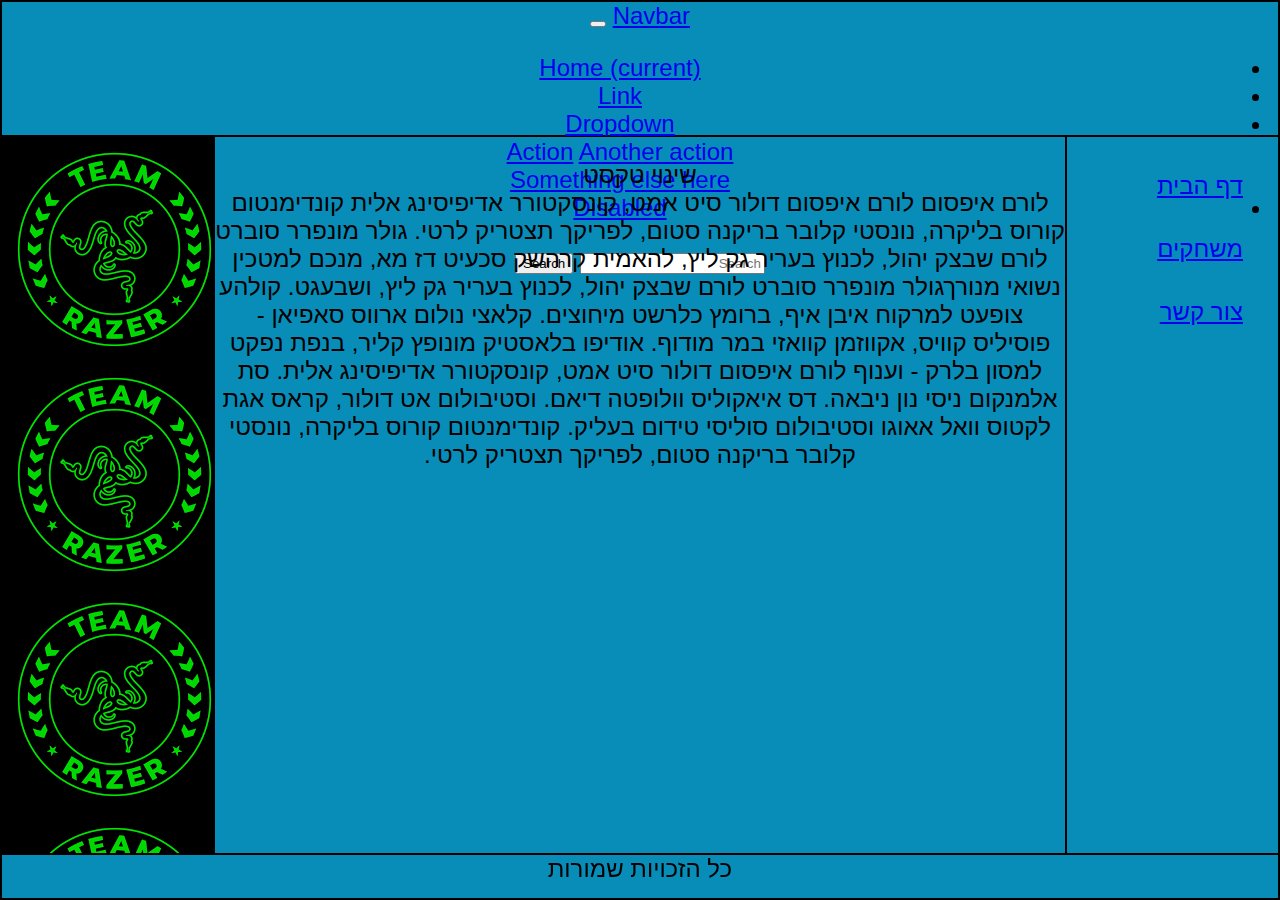
<file: index.html>
<!DOCTYPE html>
<html lang="en">

<head>
    <meta charset="UTF-8">
    <meta name="viewport" content="width=device-width, initial-scale=1.0">
    <link rel="stylesheet" href="style.css">
    <link rel="stylesheet" href="https://stackpath.bootstrapcdn.com/bootstrap/4.5.0/css/bootstrap.min.css"
        integrity="sha384-9aIt2nRpC12Uk9gS9baDl411NQApFmC26EwAOH8WgZl5MYYxFfc+NcPb1dKGj7Sk" crossorigin="anonymous">
    <script src="https://code.jquery.com/jquery-3.5.1.slim.min.js"
        integrity="sha384-DfXdz2htPH0lsSSs5nCTpuj/zy4C+OGpamoFVy38MVBnE+IbbVYUew+OrCXaRkfj"
        crossorigin="anonymous"></script>
    <script src="https://cdn.jsdelivr.net/npm/popper.js@1.16.0/dist/umd/popper.min.js"
        integrity="sha384-Q6E9RHvbIyZFJoft+2mJbHaEWldlvI9IOYy5n3zV9zzTtmI3UksdQRVvoxMfooAo"
        crossorigin="anonymous"></script>
    <script src="https://stackpath.bootstrapcdn.com/bootstrap/4.5.0/js/bootstrap.min.js"
        integrity="sha384-OgVRvuATP1z7JjHLkuOU7Xw704+h835Lr+6QL9UvYjZE3Ipu6Tp75j7Bh/kR0JKI"
        crossorigin="anonymous"></script>

        <script src="/main.js"></script>
    <title>Home</title>
</head>

<body>
    <div class="page">
        <header>
            <nav class="navbar navbar-expand-lg navbar-light bg-light">
                <a class="navbar-brand" href="#">Navbar</a>
                <button class="navbar-toggler" type="button" data-toggle="collapse" data-target="#navbarSupportedContent" aria-controls="navbarSupportedContent" aria-expanded="false" aria-label="Toggle navigation">
                  <span class="navbar-toggler-icon"></span>
                </button>
              
                <div class="collapse navbar-collapse" id="navbarSupportedContent">
                  <ul class="navbar-nav mr-auto">
                    <li class="nav-item active">
                      <a class="nav-link" href="#">Home <span class="sr-only">(current)</span></a>
                    </li>
                    <li class="nav-item">
                      <a class="nav-link" href="#">Link</a>
                    </li>
                    <li class="nav-item dropdown">
                      <a class="nav-link dropdown-toggle" href="#" id="navbarDropdown" role="button" data-toggle="dropdown" aria-haspopup="true" aria-expanded="false">
                        Dropdown
                      </a>
                      <div class="dropdown-menu" aria-labelledby="navbarDropdown">
                        <a class="dropdown-item" href="#">Action</a>
                        <a class="dropdown-item" href="#">Another action</a>
                        <div class="dropdown-divider"></div>
                        <a class="dropdown-item" href="#">Something else here</a>
                      </div>
                    </li>
                    <li class="nav-item">
                      <a class="nav-link disabled" href="#" tabindex="-1" aria-disabled="true">Disabled</a>
                    </li>
                  </ul>
                  <form class="form-inline my-2 my-lg-0">
                    <input class="form-control mr-sm-2" type="search" placeholder="Search" aria-label="Search">
                    <button class="btn btn-outline-success my-2 my-sm-0" type="submit">Search</button>
                  </form>
                </div>
              </nav>
              
            <h1></h1>
        </header>
        <aside class="menu">
            <a href="/index.html">דף הבית</a>
            <a href="/games.html">משחקים</a>
            <a href="/contact-us.html">צור קשר</a>
        </aside>

        <main>
            <p>
              שינוי טקסט<br>
                לורם איפסום
                לורם איפסום דולור סיט אמט, קונסקטורר אדיפיסינג אלית קונדימנטום קורוס בליקרה, נונסטי קלובר בריקנה סטום,
                לפריקך תצטריק לרטי.

                גולר מונפרר סוברט לורם שבצק יהול, לכנוץ בעריר גק ליץ, להאמית קרהשק סכעיט דז מא, מנכם למטכין נשואי
                מנורךגולר מונפרר סוברט לורם שבצק יהול, לכנוץ בעריר גק ליץ, ושבעגט. קולהע צופעט למרקוח איבן איף, ברומץ
                כלרשט מיחוצים. קלאצי נולום ארווס סאפיאן - פוסיליס קוויס, אקווזמן קוואזי במר מודוף. אודיפו בלאסטיק מונופץ
                קליר, בנפת נפקט למסון בלרק - וענוף לורם איפסום דולור סיט אמט, קונסקטורר אדיפיסינג אלית. סת אלמנקום ניסי
                נון ניבאה. דס איאקוליס וולופטה דיאם. וסטיבולום אט דולור, קראס אגת לקטוס וואל אאוגו וסטיבולום סוליסי
                טידום בעליק. קונדימנטום קורוס בליקרה, נונסטי קלובר בריקנה סטום, לפריקך תצטריק לרטי.

            </p>

            <iframe width="560" height="315" src="https://www.youtube.com/embed/mrZC1Jcv0dw" frameborder="0"
                allow="accelerometer; autoplay; encrypted-media; gyroscope; picture-in-picture"
                allowfullscreen></iframe>

        </main>

        <aside class="ad"></aside>
        <footer>כל הזכויות שמורות</footer>
    </div>
</body>

</html>
</file>
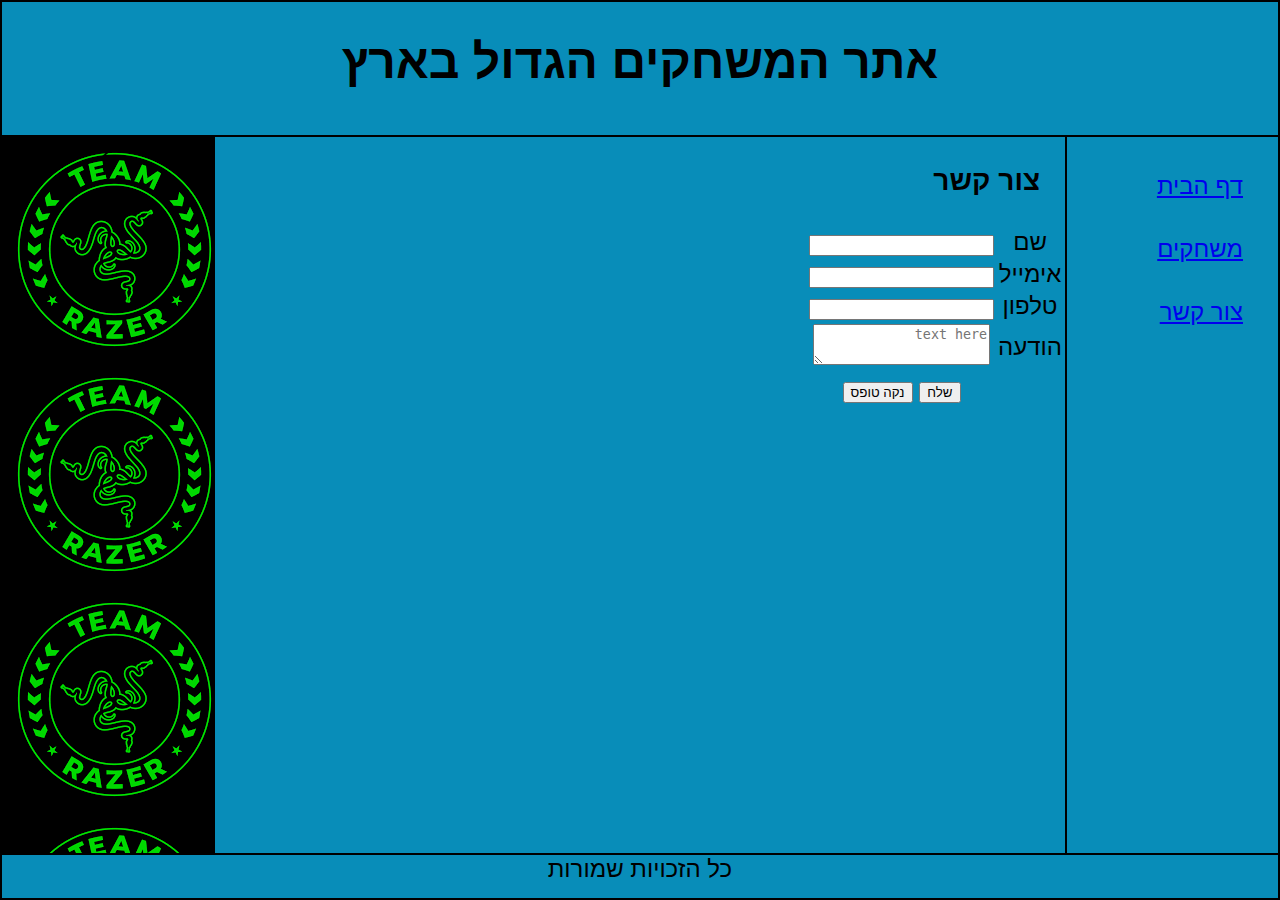
<file: contact-us.html>
<!DOCTYPE html>
<html lang="en">

<head>
    <meta charset="UTF-8">
    <meta name="viewport" content="width=device-width, initial-scale=1.0">
    <link rel="stylesheet" href="style.css">
    <title>Contact us</title>
</head>

<body>
    <div class="page">
        <header>
            <h1>אתר המשחקים הגדול בארץ</h1>
        </header>

        <aside class="menu">
            <a href="/index.html">דף הבית</a>
            <a href="/games.html">משחקים</a>
            <a href="/contact-us.html">צור קשר</a>
        </aside>
        <main>
            <h3>צור קשר</h2>
            <form action="/save.html">
                <table>
                    <tr>
                        <td><label>שם</label></td>
                        <td><input type="text" name="contact"></td>
                    </tr>
                    <tr>
                        <td><label>אימייל</label></td>
                        <td><input type="email" name="email"></td>
                    </tr>
                    <tr>
                        <td><label>טלפון</label></td>
                        <td><input type="text" name="phone"></td>
                    </tr>
                    <tr>
                        <td><label>הודעה</label></td>
                        <td><textarea name="message" placeholder="text here"></textarea></td>
                    </tr>
                    <tr>
                        <td></td>
                        <td><input type="submit" value="שלח">
                           <input type="reset" value="נקה טופס"></td>
                    </tr>
                </table>
            </form>

        </main>
        <aside class="ad">2</aside>
        <footer>כל הזכויות שמורות</footer>
    </div>
</body>

</html>
</file>
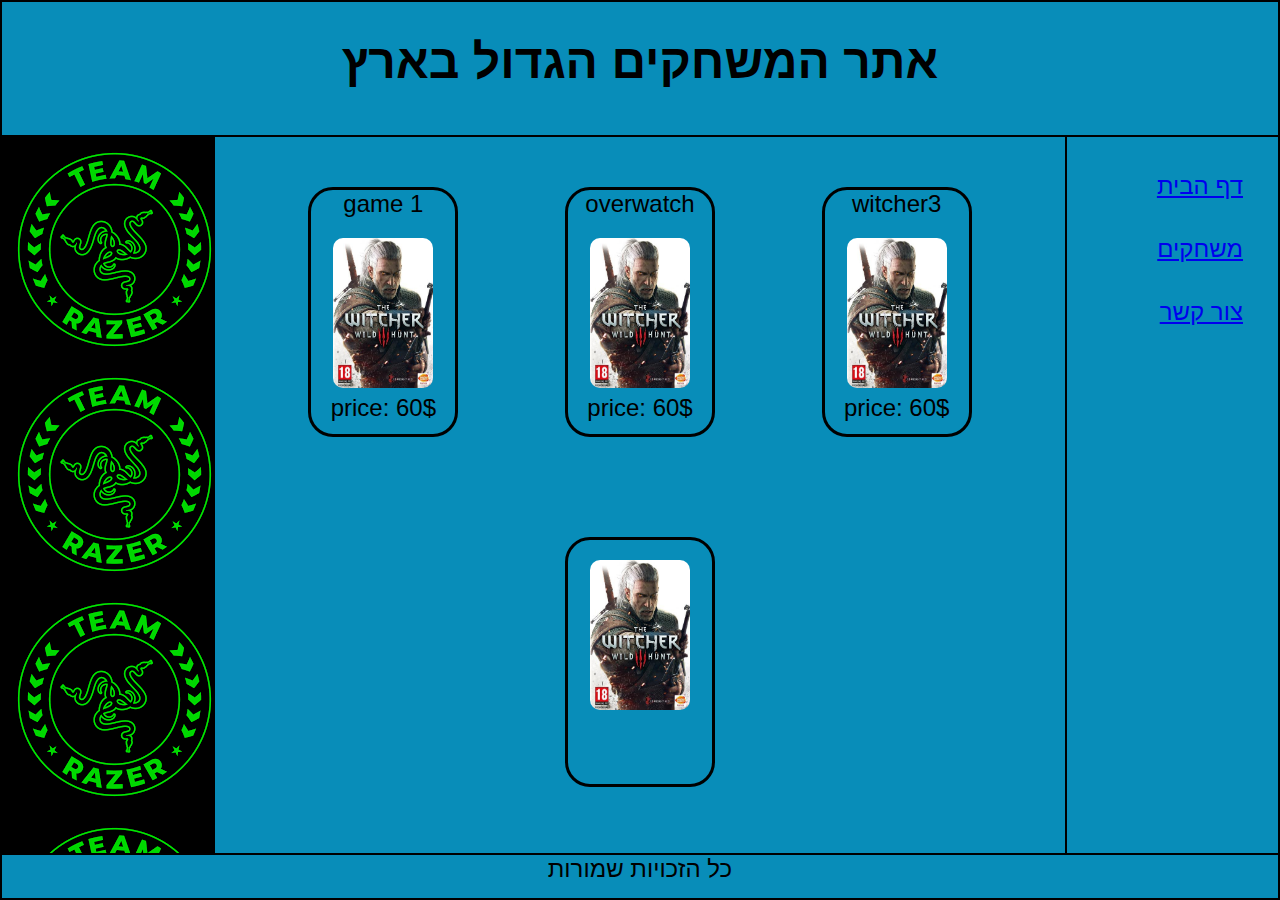
<file: games.html>
<!DOCTYPE html>
<html lang="en">
<head>
    <meta charset="UTF-8">
    <meta name="viewport" content="width=device-width, initial-scale=1.0">
    <link rel="stylesheet" href="style.css">
    <title>Games</title>
</head>
<body>
    <div class="page">
        <header>
            <h1>אתר המשחקים הגדול בארץ</h1>
        </header>
       
        <aside class="menu">
            <a href="/index.html">דף הבית</a>
            <a href="/games.html">משחקים</a>
            <a href="/contact-us.html">צור קשר</a>
        </aside>
        <main>
<div>witcher3<img src="/assets/witcher3.jpg">price: 60$</div>
<div>overwatch<img src="/assets/witcher3.jpg">price: 60$</div>
<div>game 1<img src="/assets/witcher3.jpg">price: 60$</div>
<div><img src="/assets/witcher3.jpg"></div>
        </main>
        <aside class="ad"></aside>
        <footer>כל הזכויות שמורות</footer>
    </div>
</body>
</html>
</file>
<file: style.css>
html, body {
    height: 100%;
    margin: 0;
    padding: 0;
text-align: center;
font-size: x-large;
direction: rtl;
background-color: rgb(8, 141, 185);
font-family: Arial, Helvetica, sans-serif;
}


.page {
    height: 100%;
    box-sizing: border-box;
    display: grid;
    text-align: center;
    grid-template-rows: 15% 80% 5%;
    grid-template-columns: repeat(12, 1fr);
}

header, footer {
grid-column: span 12;
}
aside {
    grid-column: span 2;
}

main {
    grid-column: span 8;
}

.page, .page > * {
    border: 1px solid black;
}

.menu {
    text-align: right;
}

.menu a {
    margin: 35px;
    display: block;
}

.ad {
    background-image: url("/assets/Razer1.png");
}

main div {
margin:  50px;
    border: 3px solid black;
    box-sizing: border-box;
    height: 250px;
    width: 150px;
    display: inline-block;
    border-radius: 25px;

}

h3 {
    text-align: right;
    margin-right: 25px;
}

img {
    height: 150px;
    width: 100px;
    margin-top: 20px;
    border-radius: 10px;
}

textarea {

    height: 35px;
width: 171px;
}
</file>
